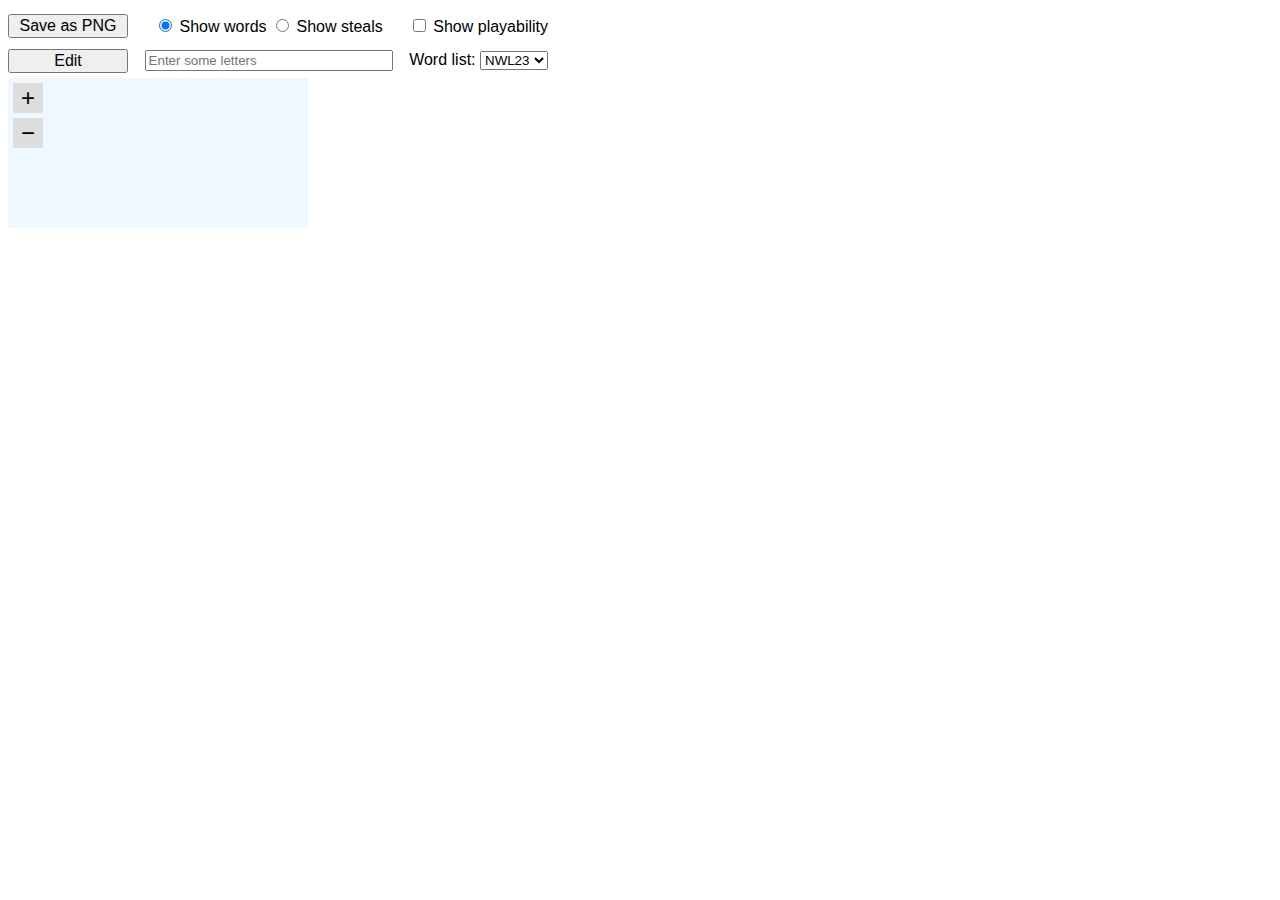
<file: AnagramsJPro/src/main/resources/jpro/html/tree.html>
<!--
This widget uses D3.js (https://d3js.org/) JavaScript libraries to generate pretty
explorer.WordTree visualizations. It has been adapted from:
 • "Radial Tidy Tree" by Herman Sontrop:
    https://bl.ocks.org/FrissAnalytics/ffbd3cb71848616957cd4c0f41738aec
 • "d3-svg-to-png" by Juan Irache
    https://github.com/JuanIrache/d3-svg-to-png
-->

<!DOCTYPE html>
<head>
    <meta charset="utf-8">
    <meta property="og:image" content="https://www.seattlephysicstutor.com/images/anagrams/sample-tree.png" />
    <title>Word Tree</title>

    <style>
    .controls {
        width: 540px;
        height: 35px;
        display: inline-flex;
        justify-content: space-between;
        align-items: center;
    }

    .controls > * {
        list-style: none;
        font-family: sans-serif;
        font-size: 16px;
    }

    #saveButton { width: 120px; }
    #editButton { width: 120px; }
    #entry { width: 240px; }
    .display { display: inline-block; }

    .slider {
    	-webkit-appearance: none;
        width: 420px;
    	height: 20px;
    	background: #d3d3d3;
    	outline: none;
    	opacity: 0.7;
    	-webkit-transition: .2s;
    	transition: opacity .2s;
    }

    .slider:hover {	opacity: 1; }

    .slider::-webkit-slider-thumb {
    	-webkit-appearance: none;
    	appearance: none;
    	width: 20px;
    	height: 20px;
    	background: #4CAF50;
    }

    .checkbox { padding-left: 15px; }

    .container { position: relative; }
    .container button {
        position: absolute;
        width: 30px;
        height: 30px;
        top: 5px;
        left: 5px;
        background-color: #DDD;
        color: black;
        font-size: 24px;
        border: none;
        cursor: pointer;
        text-align: center;
    }

    .node circle { fill: #999; }
    .node--internal circle { fill: #555; }

    .link {
    	fill: none;
    	stroke: #444;
    	stroke-opacity: 0.3;
    }

    #zoom_out { top: 40px; }
</style>
</head>

<body>

<div class='controls'>
    <button id='saveButton'>Save as PNG</button>

    <div class="display">
        <input id="words" type="radio" name="display" checked="checked">
        <label for="words">Show words</label>
        <input id="steals" type="radio" name="display">
        <label for="steals">Show steals</label>
    </div>


    <div>
        <input id="playability" type="checkbox">
        <label for="playability">Show playability</label>
    </div>

</div><br>

<div class='controls'>
    <button id='editButton'>Edit</button>

    <form id="form">
        <input type="text" id="entry" name="query" placeholder="Enter some letters">
    </form>


    <div>
        <label for="lexicon">Word list:</label>
        <select name="lexicon" id="lexicon" onchange="setLexicon(this.value)">
            <option value="NWL23">NWL23</option>
            <option value="CSW21">CSW21</option>
        </select>
    </div>


</div>

<!-- Editor tools -->
<table id="editorTools" style="display: none">

    <tr>
        <td>Image size</td>
        <td><input type="range" min="1" max="100" value="33" class="slider" id="sizeslider" onchange="resizeImage();"></td>
    </tr>
    <tr>
        <td>Radius</td>
        <td><input type="range" min="1" max="100" value="16" class="slider" id="radslider" onchange="setRadius();"></td>
    </tr>
    <tr>
        <td>Font size</td>
        <td><input type="range" min="1" max="50" value="12" class="slider" id="fontslider" onchange="setFontSize();"></td>
    </tr>
    <tr>
        <td>Angle</td>
        <td><input type="range" min="1" max="100" value="72" class="slider" id="angleslider" onchange="setAngle();"> </td>
    </tr>
</table>

<!-- SVG Display -->
<div class="container">
    <svg style="background-color:aliceblue"></svg>
    <button id="zoom_in">&plus;</button>
    <button id="zoom_out">&minus;</button>
</div>
<p id='copyright-notice'></p>

<script type="text/javascript" src="https://d3js.org/d3.v6.min.js"></script>
<script type="text/javascript" src="tree.js"></script>

</body>
</file>
